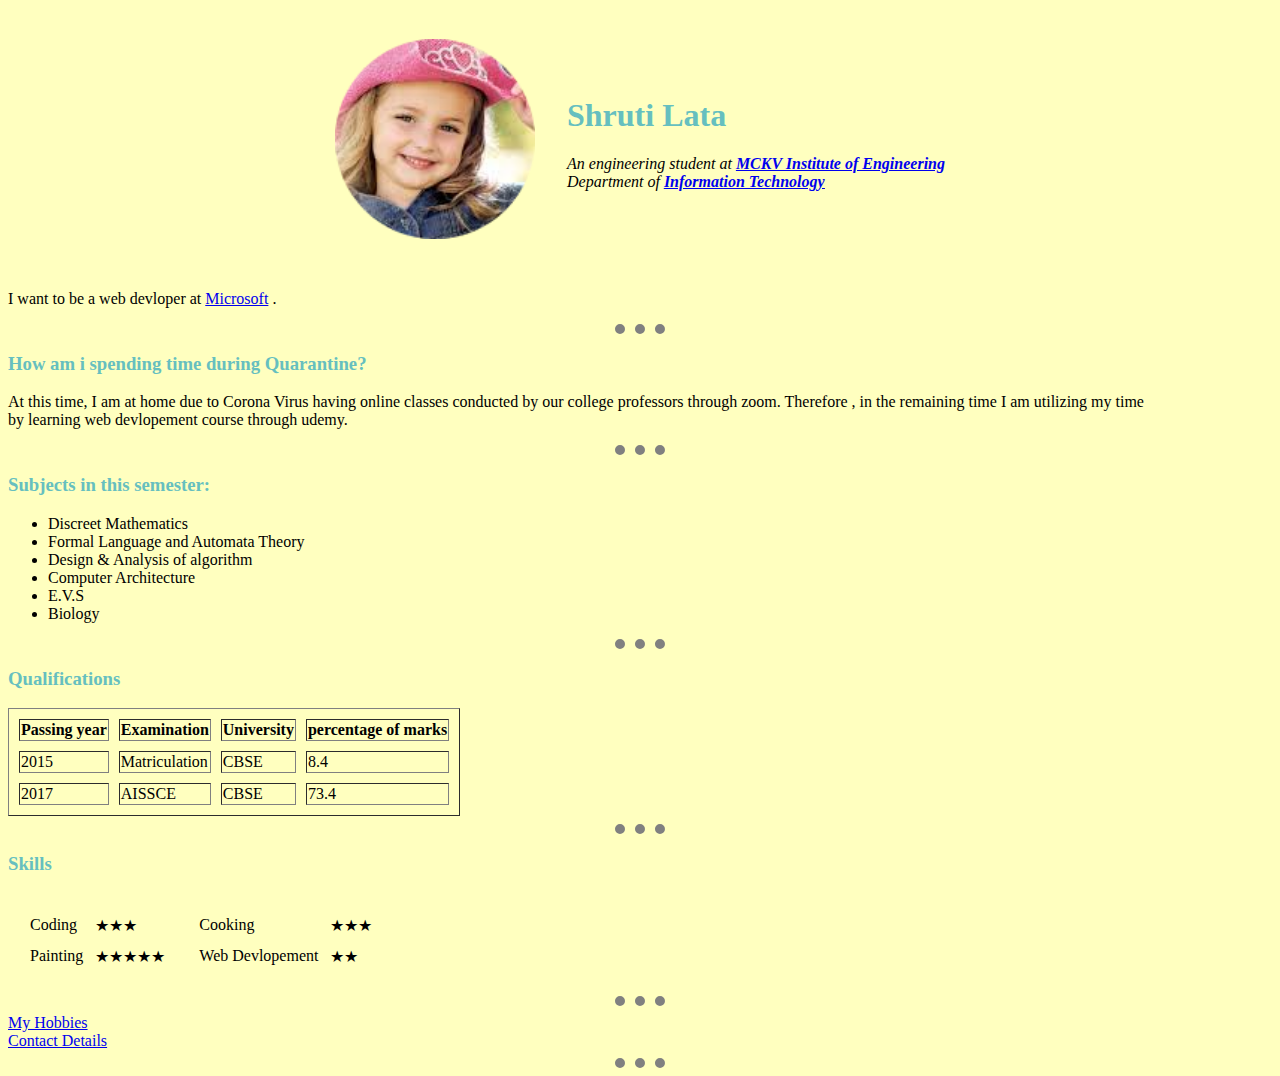
<file: Index.html>
<!DOCTYPE html>
<html lang="en" dir="ltr">

<head>
  <meta charset="utf-8">
  <title>Shruti's Personal Site</title>
  <link rel="stylesheet" href="styles.css">
</head>

<body>
  <center>
    <table cellspacing="30">
      <tr>
        <td><img src="images/circle-cropped (1).png" alt="Profile PIc" height="200" width="200"></td>
        <td>
          <h1>
            Shruti Lata
          </h1>
          <p><em>
              An engineering student at <b><a href="http://www.mckvie.edu.in/">MCKV Institute of Engineering</a></b><br>
              Department of <u><strong><a href="https://en.wikipedia.org/wiki/Information_technology">Information Technology</a></strong></u>
            </em>
          </p>
        </td>
      </tr>
    </table>

  </center>
  <p>
    I want to be a web devloper at <a href="https://www.microsoft.com/en-in/">Microsoft</a> .
  </p>
  <hr>
  <h3>
    How am i spending time during Quarantine?
  </h3>
  <p>
    At this time, I am at home due to Corona Virus having online classes conducted by our college professors through zoom. Therefore , in the remaining time I am utilizing my time <br>
    by learning web devlopement course through udemy.
  </p>
  <hr>
  <h3>
    Subjects in this semester:
  </h3>
  <ul>
    <li>Discreet Mathematics</li>
    <li>Formal Language and Automata Theory</li>
    <li>Design & Analysis of algorithm</li>
    <li>Computer Architecture</li>
    <li>E.V.S</li>
    <li>Biology</li>
  </ul>
  <hr>
  <h3>Qualifications</h3>
  <table border="1" cellspacing="10">
    <thead>
      <tr>
        <th>Passing year</th>
        <th>Examination</th>
        <th>University</th>
        <th>percentage of marks</th>
      </tr>
    <tbody>
      <tr>
        <td>2015</td>
        <td>Matriculation</td>
        <td>CBSE</td>
        <td>8.4</td>
      </tr>
    </tbody>
    <tr>
      <td>2017</td>
      <td>AISSCE</td>
      <td>CBSE</td>
      <td>73.4</td>
    </tr>
  </table>
  <hr>
  <h3>
    Skills
  </h3>
  <table cellspacing="10">
    <tr>
      <td>
        <table cellspacing="10">
          <tr>
            <td>Coding</td>
            <td>★★★</td>
          </tr>
          <tr>
            <td>Painting</td>
            <td>★★★★★</td>
          </tr>
        </table>
      </td>
      <td>
        <table cellspacing="10">
          <tr>
            <td>Cooking</td>
            <td>★★★</td>
          </tr>
          <tr>
            <td>Web Devlopement</td>
            <td>★★</td>
          </tr>
        </table>
      </td>
    </tr>
  </table>
  <hr>

  <a href="hobbies.html">My Hobbies</a>
  <br>
  <a href="Contact.html">Contact Details</a>

  <hr>

</body>

</html>
</file>
<file: styles.css>
body {
  background-color: rgba(255, 255, 128, .5);
}

hr {
  border-style: none;
  border-top-style: dotted;
  border-color: grey;
  border-width: 10px;
  width:4%;
}
h1 {
  color: #66BFBF;
}

h3 {
  color: #66BFBF;
}
</file>
